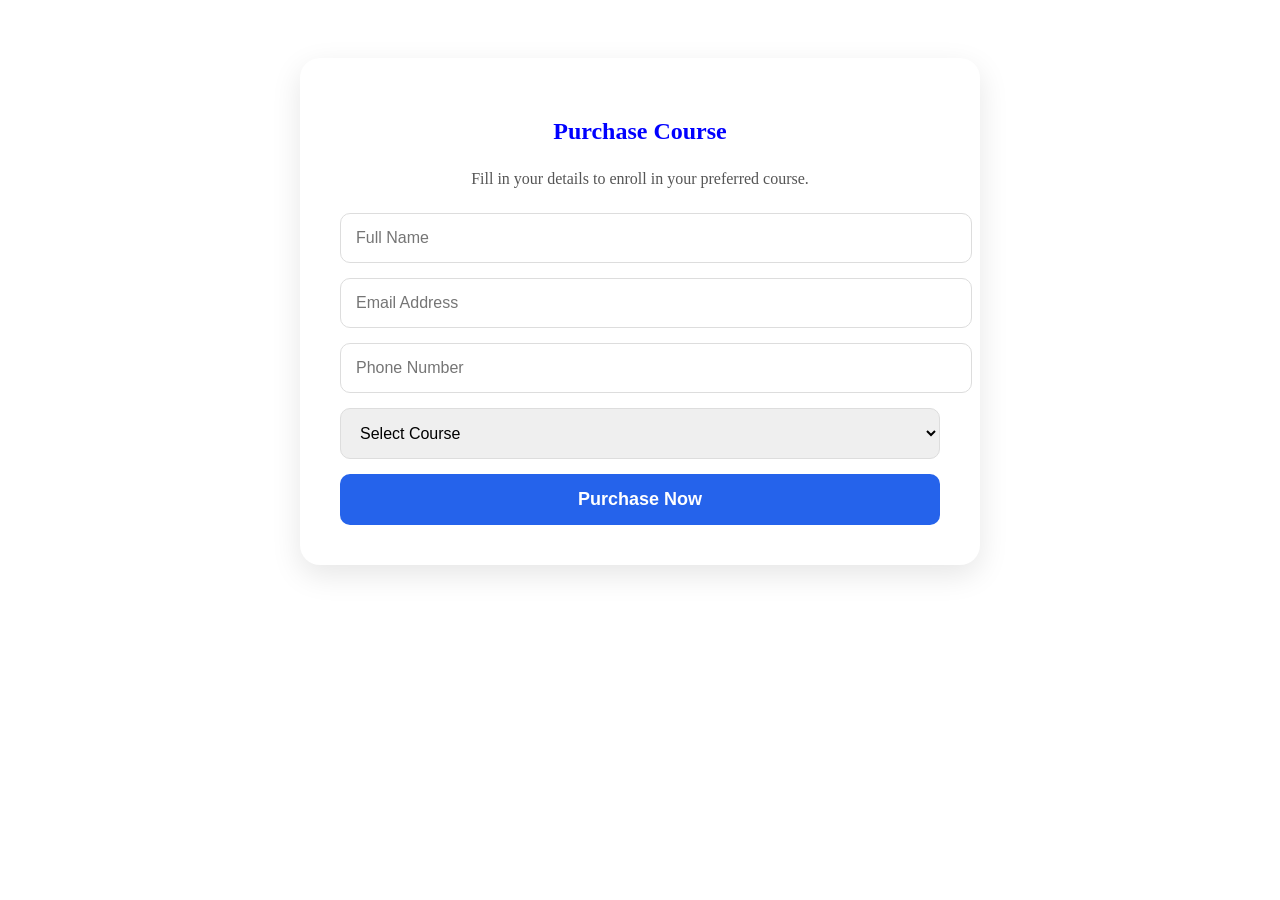
<file: coursebuy.html>
<!DOCTYPE html>
<html lang="en">
<head>
    <meta charset="UTF-8">
    <meta name="viewport" content="width=device-width, initial-scale=1.0">
    <title>Buy course</title>
</head>
<style>
    .purchase-course{
        padding: 50px 10%;
        background-color: #fff;
    }
    .purchase-container{
        max-width: 600px;
        margin: auto;
        background-color: #fff;
        padding: 40px;
        border-radius: 20px;
        box-shadow: 0 10px 30px rgba(0, 0, 0, 0.1);
    }
    .purchase-container h2{
        text-align: center;
        color: blue;
        margin-bottom: 25px;

    }
    .purchase-container p{
        text-align: center;
        color: #555;
        margin-bottom: 25px;


    }
    .purchase-container input,
    .purchase-container select{
        width: 100%;
        padding: 15px;
        border: none;
        margin-bottom: 15px;
        border: 1px solid #ddd;
        border-radius: 10px;
        font-size: 16px;

    }
    .purchase-container button{
    width: 100%;
    padding: 15px;
    border: none;
    border-radius: 10px;
    background-color: #2563eb;
    color: white;
    font-size: 18px;
    font-weight: bold;
    cursor: pointer;
    transition: 0.3s;
}

.purchase-container button:hover{
    background-color: #1d4ed8;
}
    
    

  </style>
<body>

<section class="purchase-course">
    <div class="purchase-container">
        <h2>Purchase Course</h2>
        <p>Fill in your details to enroll in your preferred course.</p>

        <form action="index.html">
            <input type="text" placeholder="Full Name" required>
            <input type="email" placeholder="Email Address" required>
            <input type="tel" placeholder="Phone Number" required>

            <select required>
                <option value="">Select Course</option>
                <option>Web Development</option>
                <option>Data Science</option>
                <option>Graphic Design</option>
                <option>UI/UX Design</option>
            </select>

            <button type="submit">Purchase Now</button>
        </form>
    </div>
</section>



    
</body>
</html>
</file>
